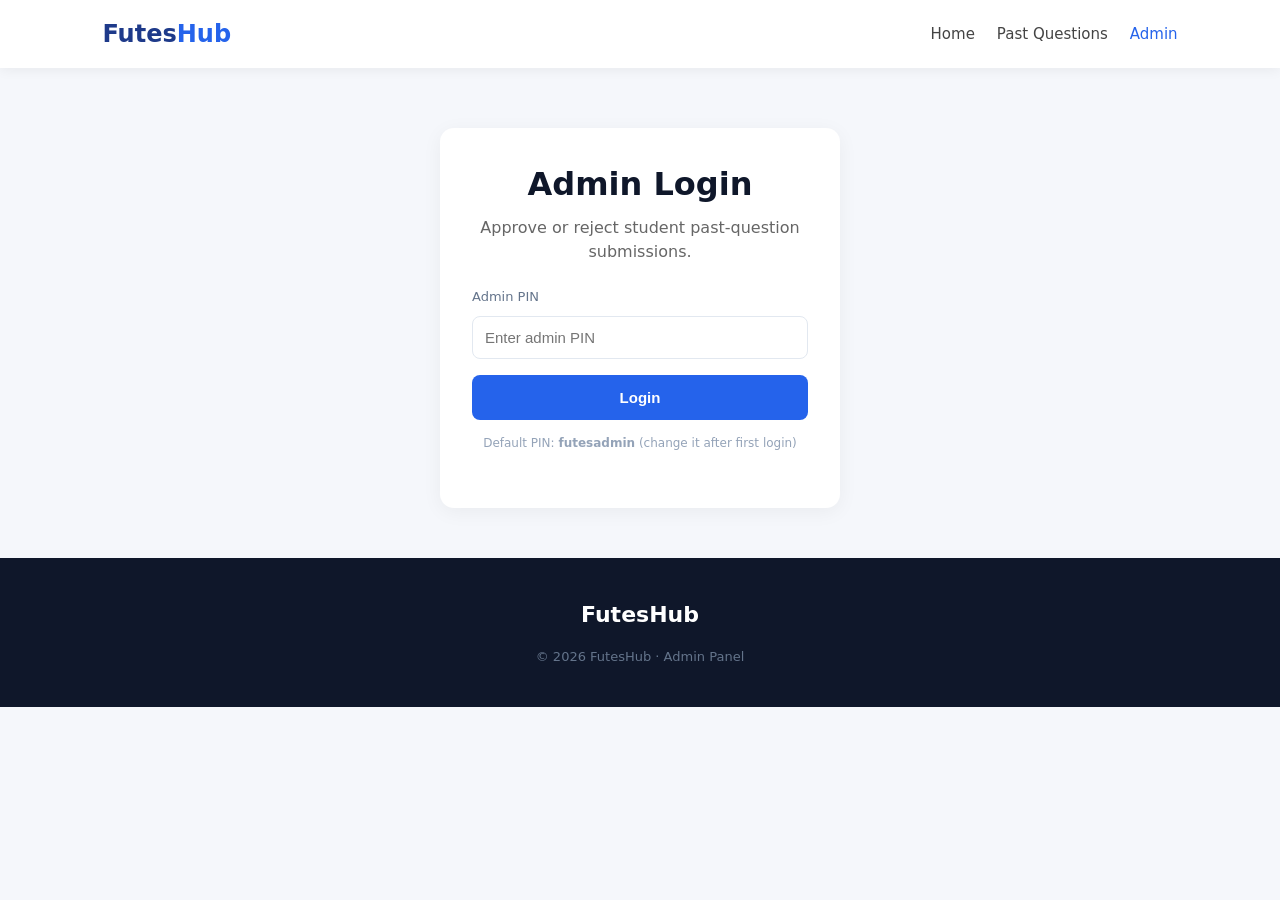
<file: admin.html>
<!DOCTYPE html>
<html lang="en">
<head>
    <meta charset="UTF-8">
    <meta name="viewport" content="width=device-width, initial-scale=1.0">
    <title>Admin · Past Questions | FutesHub</title>
    <link rel="stylesheet" href="style.css">
</head>
<body>

    <nav class="navbar">
        <a href="index.html" class="logo" style="text-decoration:none;">
            Futes<span>Hub</span>
        </a>
        <div class="nav-links">
            <a href="index.html">Home</a>
            <a href="past-questions.html">Past Questions</a>
            <a href="admin.html" class="active">Admin</a>
        </div>
        <button class="login-btn" id="logoutBtn" style="display:none;" onclick="adminLogout()">Logout</button>
    </nav>

    <!-- Login gate -->
    <div class="container" id="adminLogin" style="max-width:400px;margin-top:60px;">
        <h1 style="text-align:center;">Admin Login</h1>
        <p style="text-align:center;color:#666;margin-bottom:20px;">
            Approve or reject student past-question submissions.
        </p>
        <label style="font-size:13px;color:#64748b;">Admin PIN</label>
        <input type="password" id="adminPin" placeholder="Enter admin PIN" style="width:100%;padding:12px;margin:8px 0 16px;border:1px solid #e2e8f0;border-radius:8px;font-size:15px;">
        <button class="calculate" onclick="adminLogin()">Login</button>
        <p style="font-size:12px;color:#94a3b8;margin-top:14px;text-align:center;">
            Default PIN: <strong>futesadmin</strong> (change it after first login)
        </p>
    </div>

    <!-- Admin panel -->
    <div id="adminPanel" style="display:none;">
        <header class="site-header">
            <h1>Past Questions Admin</h1>
            <p>Review pending uploads · Approve to publish · Reject to discard</p>
        </header>

        <div class="dashboard-container">
            <div class="stats-grid" style="grid-template-columns:repeat(3,1fr);">
                <div class="stat-card">
                    <div class="stat-info">
                        <p class="stat-label">Pending</p>
                        <h2 id="countPending">0</h2>
                    </div>
                </div>
                <div class="stat-card">
                    <div class="stat-info">
                        <p class="stat-label">Approved (user uploads)</p>
                        <h2 id="countApproved">0</h2>
                    </div>
                </div>
                <div class="stat-card">
                    <div class="stat-info">
                        <p class="stat-label">Rejected</p>
                        <h2 id="countRejected">0</h2>
                    </div>
                </div>
            </div>

            <div class="dash-card" style="margin-bottom:20px;">
                <h3>Change Admin PIN</h3>
                <div style="display:flex;gap:10px;flex-wrap:wrap;">
                    <input type="password" id="newPin" placeholder="New PIN" style="flex:1;min-width:140px;padding:10px;border:1px solid #e2e8f0;border-radius:8px;">
                    <button class="calculate" style="width:auto;padding:10px 20px;" onclick="changePin()">Update PIN</button>
                </div>
            </div>

            <div class="dash-card">
                <h3>Pending Submissions</h3>
                <div id="pendingList">
                    <p style="color:#64748b;font-size:14px;">No pending submissions.</p>
                </div>
            </div>

            <div class="dash-card" style="margin-top:18px;">
                <h3>Recently Approved (user uploads)</h3>
                <div id="approvedList">
                    <p style="color:#64748b;font-size:14px;">None yet.</p>
                </div>
            </div>
        </div>
    </div>

    <!-- Preview modal -->
    <div class="modal-overlay" id="previewModal">
        <div class="modal" style="max-width:640px;">
            <h2>Submission Details</h2>
            <div id="previewBody"></div>
            <div class="modal-actions">
                <button type="button" class="reset" onclick="closePreview()">Close</button>
            </div>
        </div>
    </div>

    <footer>
        <h3>FutesHub</h3>
        <p class="copyright">© 2026 FutesHub · Admin Panel</p>
    </footer>

    <script src="admin.js"></script>
</body>
</html>
</file>
<file: style.css>
* {
    margin: 0;
    padding: 0;
    box-sizing: border-box;
}

body {
    font-family: "Segoe UI", system-ui, -apple-system, Arial, sans-serif;
    background: #f5f7fb;
    color: #222;
    line-height: 1.5;
}

a {
    color: inherit;
}

/* ========== Navigation ========== */

.navbar {
    display: flex;
    justify-content: space-between;
    align-items: center;
    padding: 16px 8%;
    background: white;
    position: sticky;
    top: 0;
    z-index: 100;
    box-shadow: 0 2px 12px rgba(0, 0, 0, 0.06);
}

.logo {
    font-size: 24px;
    font-weight: 700;
    color: #1e3a8a;
}

.logo span {
    color: #2563eb;
}

.nav-links {
    display: flex;
    gap: 22px;
    align-items: center;
}

.nav-links a {
    text-decoration: none;
    color: #444;
    font-weight: 500;
    font-size: 15px;
    transition: color 0.2s;
}

.nav-links a:hover,
.nav-links a.active {
    color: #2563eb;
}

.nav-user {
    display: flex;
    align-items: center;
    gap: 12px;
}

.nav-user span {
    font-weight: 500;
    color: #333;
    font-size: 14px;
}

.login-btn {
    background: #2563eb;
    color: white;
    border: none;
    padding: 10px 20px;
    border-radius: 8px;
    cursor: pointer;
    font-size: 14px;
    font-weight: 500;
    transition: background 0.2s;
}

.login-btn:hover {
    background: #1d4ed8;
}

/* ========== Hero ========== */

.hero {
    min-height: 560px;
    display: flex;
    align-items: center;
    padding: 80px 10%;
    text-align: center;
    justify-content: center;
    background: linear-gradient(135deg, #eff6ff 0%, #dbeafe 50%, #e0e7ff 100%);
}

.hero-content {
    max-width: 780px;
}

.hero h1 {
    font-size: 52px;
    margin-bottom: 18px;
    line-height: 1.15;
    color: #0f172a;
}

.hero h1 span {
    color: #2563eb;
}

.hero p {
    font-size: 18px;
    line-height: 1.7;
    color: #555;
    margin-bottom: 28px;
}

.hero-buttons {
    display: flex;
    justify-content: center;
    gap: 14px;
    flex-wrap: wrap;
}

.primary-btn,
.secondary-btn {
    display: inline-block;
    padding: 14px 28px;
    border-radius: 10px;
    font-size: 16px;
    cursor: pointer;
    border: none;
    font-weight: 600;
    transition: transform 0.15s, box-shadow 0.15s;
}

.primary-btn {
    background: #2563eb;
    color: white;
}

.primary-btn:hover {
    background: #1d4ed8;
    transform: translateY(-2px);
    box-shadow: 0 6px 16px rgba(37, 99, 235, 0.3);
}

.secondary-btn {
    background: white;
    color: #2563eb;
    border: 1.5px solid #2563eb;
}

.secondary-btn:hover {
    background: #eff6ff;
    transform: translateY(-2px);
}

/* ========== Features ========== */

.features {
    padding: 80px 8%;
}

.section-title {
    text-align: center;
    margin-bottom: 48px;
}

.section-title h2 {
    font-size: 36px;
    margin-bottom: 12px;
    color: #0f172a;
}

.section-title p {
    color: #666;
    font-size: 17px;
}

.feature-grid {
    display: grid;
    grid-template-columns: repeat(auto-fill, minmax(260px, 1fr));
    gap: 22px;
}

.feature-card {
    background: white;
    padding: 26px;
    border-radius: 14px;
    box-shadow: 0 4px 18px rgba(0, 0, 0, 0.05);
    transition: transform 0.25s, box-shadow 0.25s;
    text-decoration: none;
    color: inherit;
    display: block;
    border: 1px solid #f1f5f9;
}

.feature-card:hover {
    transform: translateY(-6px);
    box-shadow: 0 12px 28px rgba(37, 99, 235, 0.12);
    border-color: #dbeafe;
}

.feature-card h3 {
    margin-bottom: 10px;
    font-size: 18px;
    color: #1e293b;
}

.feature-card p {
    color: #64748b;
    font-size: 14px;
    line-height: 1.6;
}

/* ========== About ========== */

.about {
    text-align: center;
    padding: 70px 10%;
    background: #eaf1ff;
}

.about h2 {
    font-size: 34px;
    margin-bottom: 18px;
    color: #0f172a;
}

.about p {
    max-width: 700px;
    margin: auto;
    color: #555;
    line-height: 1.75;
    font-size: 16px;
}

/* ========== Footer ========== */

footer {
    background: #0f172a;
    color: white;
    text-align: center;
    padding: 40px 20px;
}

footer h3 {
    font-size: 22px;
    margin-bottom: 8px;
}

footer p {
    color: #94a3b8;
}

.footer-links {
    display: flex;
    justify-content: center;
    gap: 20px;
    margin: 18px 0 10px;
    flex-wrap: wrap;
}

.footer-links a {
    color: #cbd5e1;
    text-decoration: none;
    font-size: 14px;
}

.footer-links a:hover {
    color: #60a5fa;
}

.copyright {
    margin-top: 16px;
    font-size: 13px;
    color: #64748b !important;
}

/* ========== Site Header (subpages) ========== */

.site-header {
    text-align: center;
    padding: 32px 20px;
    margin-bottom: 10px;
    background: linear-gradient(135deg, #eff6ff, #dbeafe);
}

.site-header h1 {
    margin: 0;
    font-size: 30px;
    color: #1e3a8a;
    display: flex;
    align-items: center;
    justify-content: center;
    gap: 10px;
    flex-wrap: wrap;
}

.site-header p {
    margin-top: 8px;
    font-size: 15px;
    color: #555;
}

.back-home {
    display: inline-block;
    margin-bottom: 12px;
    color: #2563eb;
    text-decoration: none;
    font-weight: 500;
    font-size: 14px;
}

.back-home:hover {
    text-decoration: underline;
}

/* ========== Container / Forms ========== */

.container {
    max-width: 920px;
    margin: 0 auto 50px;
    background: white;
    padding: 32px;
    border-radius: 14px;
    box-shadow: 0 4px 20px rgba(0, 0, 0, 0.05);
}

.container > h1 {
    text-align: center;
    color: #0f172a;
}

.container > p {
    text-align: center;
    margin: 8px 0 24px;
    color: #666;
}

.student-info {
    display: grid;
    grid-template-columns: 1fr 1fr;
    gap: 12px;
    margin-bottom: 24px;
}

.student-info input,
.student-info select {
    padding: 12px 14px;
    border: 1px solid #e2e8f0;
    border-radius: 8px;
    font-size: 15px;
    width: 100%;
    background: #f8fafc;
    transition: border-color 0.2s;
}

.student-info input:focus,
.student-info select:focus {
    outline: none;
    border-color: #2563eb;
    background: white;
}

.student-info label {
    font-size: 13px;
    color: #64748b;
    align-self: center;
    font-weight: 500;
}

.course-input {
    display: flex;
    gap: 10px;
    margin-bottom: 24px;
}

.course-input input {
    padding: 12px;
    border: 1px solid #e2e8f0;
    border-radius: 8px;
    width: 100%;
    background: #f8fafc;
}

.course-input button,
.button-container button,
table button {
    padding: 12px 18px;
    border: none;
    border-radius: 8px;
    cursor: pointer;
    background: #2563eb;
    color: white;
    font-size: 14px;
    font-weight: 500;
    white-space: nowrap;
}

.course-input button:hover,
.calculate:hover {
    background: #1d4ed8;
}

table {
    width: 100%;
    border-collapse: collapse;
    margin-bottom: 20px;
}

th, td {
    padding: 12px;
    border-bottom: 1px solid #e2e8f0;
    text-align: center;
    font-size: 14px;
}

th {
    background: #f1f5f9;
    color: #475569;
    font-weight: 600;
}

.button-container {
    display: flex;
    flex-direction: column;
    gap: 10px;
    margin-top: 16px;
}

.calculate {
    width: 100%;
    background: #2563eb;
    color: white;
    padding: 14px;
    font-size: 15px;
    border: none;
    border-radius: 8px;
    cursor: pointer;
    font-weight: 600;
}

.reset {
    width: 100%;
    background: #64748b;
    color: white;
    padding: 14px;
    font-size: 15px;
    border: none;
    border-radius: 8px;
    cursor: pointer;
}

.reset:hover {
    background: #475569;
}

.result {
    margin-top: 24px;
    padding: 28px;
    text-align: center;
    background: #f8fafc;
    border-radius: 14px;
    border: 1px solid #e2e8f0;
}

.result h2 {
    margin-bottom: 4px;
    color: #64748b;
    font-size: 14px;
    text-transform: uppercase;
    letter-spacing: 0.05em;
}

.result h1 {
    font-size: 48px;
    margin: 8px 0;
    color: #2563eb;
}

.student-result {
    text-align: left;
    margin-bottom: 20px;
}

.student-result p {
    margin: 6px 0;
    font-size: 14px;
}

.cgpa-summary {
    margin-top: 18px;
    text-align: left;
}

.cgpa-summary p {
    margin: 8px 0;
    font-size: 15px;
}

#cgpa {
    font-size: 18px;
    font-weight: 700;
    color: #1e3a8a;
}

/* ========== Icons ========== */

.icon {
    width: 32px;
    height: 32px;
}

.feature-icon {
    display: flex;
    align-items: center;
    margin-bottom: 12px;
}

.feature-icon .icon {
    width: 34px;
    height: 34px;
    filter: invert(32%) sepia(98%) saturate(1500%) hue-rotate(210deg) brightness(95%) contrast(95%);
}

.header-icon {
    width: 34px;
    height: 34px;
    vertical-align: middle;
    filter: invert(22%) sepia(40%) saturate(2000%) hue-rotate(210deg) brightness(90%) contrast(95%);
}

.meta-icon {
    width: 14px;
    height: 14px;
    vertical-align: middle;
    margin-right: 4px;
    filter: invert(40%) sepia(10%) saturate(500%) hue-rotate(180deg) brightness(90%) contrast(90%);
}

/* ========== Past Questions ========== */

.questions-grid {
    display: grid;
    grid-template-columns: repeat(auto-fill, minmax(270px, 1fr));
    gap: 18px;
}

.question-card {
    background: #f8fafc;
    border: 1px solid #e2e8f0;
    border-radius: 12px;
    padding: 18px;
    transition: 0.25s;
}

.question-card:hover {
    transform: translateY(-4px);
    box-shadow: 0 8px 20px rgba(0, 0, 0, 0.08);
}

.question-header {
    display: flex;
    justify-content: space-between;
    align-items: center;
    margin-bottom: 6px;
}

.question-header h3 {
    font-size: 17px;
    color: #1e3a8a;
    margin: 0;
}

.level-badge {
    background: #2563eb;
    color: white;
    font-size: 11px;
    padding: 3px 10px;
    border-radius: 20px;
    font-weight: 600;
}

.course-title {
    color: #555;
    font-size: 13px;
    margin-bottom: 10px;
}

.question-meta {
    display: flex;
    flex-direction: column;
    gap: 3px;
    font-size: 12px;
    color: #666;
    margin-bottom: 14px;
}

.view-btn {
    width: 100%;
    padding: 10px;
    background: #2563eb;
    color: white;
    border: none;
    border-radius: 6px;
    cursor: pointer;
    font-size: 13px;
    font-weight: 500;
}

.view-btn:hover {
    background: #1d4ed8;
}

.no-results {
    grid-column: 1 / -1;
    text-align: center;
    padding: 40px 20px;
    color: #666;
}

/* ========== Dashboard ========== */

.dashboard-header {
    display: flex;
    justify-content: space-between;
    align-items: center;
    padding: 28px 8%;
    background: linear-gradient(135deg, #eff6ff, #dbeafe);
    flex-wrap: wrap;
    gap: 16px;
}

.dashboard-welcome h1 {
    font-size: 28px;
    color: #0f172a;
    margin-bottom: 4px;
}

.dashboard-welcome p {
    color: #64748b;
    font-size: 14px;
}

.dashboard-session {
    display: flex;
    gap: 8px;
}

.badge {
    background: #2563eb;
    color: white;
    padding: 6px 14px;
    border-radius: 20px;
    font-size: 13px;
    font-weight: 600;
}

.badge-outline {
    background: transparent;
    color: #2563eb;
    border: 1.5px solid #2563eb;
}

.dashboard-container {
    max-width: 1100px;
    margin: 0 auto;
    padding: 28px 8% 50px;
}

.stats-grid {
    display: grid;
    grid-template-columns: repeat(4, 1fr);
    gap: 16px;
    margin-bottom: 28px;
}

.stat-card {
    background: white;
    border-radius: 14px;
    padding: 20px;
    display: flex;
    gap: 14px;
    align-items: flex-start;
    box-shadow: 0 4px 16px rgba(0, 0, 0, 0.04);
    border: 1px solid #f1f5f9;
}

.stat-icon {
    width: 44px;
    height: 44px;
    background: #eff6ff;
    border-radius: 10px;
    display: flex;
    align-items: center;
    justify-content: center;
    flex-shrink: 0;
}

.stat-icon .icon {
    width: 22px;
    height: 22px;
    filter: invert(32%) sepia(98%) saturate(1500%) hue-rotate(210deg) brightness(95%) contrast(95%);
}

.stat-label {
    font-size: 12px;
    color: #94a3b8;
    text-transform: uppercase;
    letter-spacing: 0.04em;
    font-weight: 600;
}

.stat-info h2 {
    font-size: 26px;
    color: #0f172a;
    margin: 2px 0;
}

.stat-sub {
    font-size: 12px;
    color: #64748b;
}

.dashboard-grid {
    display: grid;
    grid-template-columns: 1fr 1fr;
    gap: 18px;
}

.dash-card {
    background: white;
    border-radius: 14px;
    padding: 22px;
    box-shadow: 0 4px 16px rgba(0, 0, 0, 0.04);
    border: 1px solid #f1f5f9;
}

.dash-card h3 {
    font-size: 16px;
    color: #0f172a;
    margin-bottom: 16px;
    padding-bottom: 10px;
    border-bottom: 1px solid #f1f5f9;
}

.quick-actions {
    display: flex;
    flex-direction: column;
    gap: 10px;
}

.action-btn {
    display: flex;
    align-items: center;
    gap: 10px;
    padding: 12px 14px;
    background: #f8fafc;
    border: 1px solid #e2e8f0;
    border-radius: 10px;
    text-decoration: none;
    color: #334155;
    font-size: 14px;
    font-weight: 500;
    cursor: pointer;
    transition: background 0.2s, border-color 0.2s;
    width: 100%;
    text-align: left;
}

.action-btn:hover {
    background: #eff6ff;
    border-color: #bfdbfe;
    color: #1e40af;
}

.action-btn .meta-icon {
    width: 18px;
    height: 18px;
    filter: invert(32%) sepia(98%) saturate(1500%) hue-rotate(210deg) brightness(95%) contrast(95%);
}

.profile-card {
    display: flex;
    gap: 16px;
    align-items: flex-start;
}

.avatar {
    width: 56px;
    height: 56px;
    border-radius: 50%;
    background: linear-gradient(135deg, #2563eb, #1e40af);
    color: white;
    display: flex;
    align-items: center;
    justify-content: center;
    font-weight: 700;
    font-size: 18px;
    flex-shrink: 0;
}

.profile-details p {
    margin: 4px 0;
    font-size: 13px;
    color: #475569;
}

.progress-item {
    margin-bottom: 4px;
}

.progress-label {
    display: flex;
    justify-content: space-between;
    font-size: 13px;
    color: #475569;
    margin-bottom: 6px;
}

.progress-bar {
    height: 8px;
    background: #e2e8f0;
    border-radius: 10px;
    overflow: hidden;
}

.progress-fill {
    height: 100%;
    background: linear-gradient(90deg, #2563eb, #60a5fa);
    border-radius: 10px;
    transition: width 0.5s ease;
}

.progress-fill-alt {
    background: linear-gradient(90deg, #059669, #34d399);
}

.progress-note {
    margin-top: 14px;
    font-size: 13px;
    color: #64748b;
}

.announcement-list,
.deadline-list,
.activity-list {
    list-style: none;
}

.announcement-list li,
.activity-list li {
    display: flex;
    gap: 12px;
    padding: 12px 0;
    border-bottom: 1px solid #f1f5f9;
    font-size: 13px;
}

.announcement-list li:last-child,
.activity-list li:last-child {
    border-bottom: none;
}

.ann-date {
    background: #eff6ff;
    color: #2563eb;
    padding: 2px 8px;
    border-radius: 6px;
    font-size: 11px;
    font-weight: 600;
    white-space: nowrap;
    height: fit-content;
}

.announcement-list strong {
    display: block;
    color: #1e293b;
    margin-bottom: 2px;
}

.announcement-list p {
    color: #64748b;
    font-size: 12px;
}

.deadline-list li {
    display: flex;
    gap: 12px;
    padding: 12px 0;
    border-bottom: 1px solid #f1f5f9;
    align-items: flex-start;
}

.deadline-list li:last-child {
    border-bottom: none;
}

.deadline-dot {
    width: 10px;
    height: 10px;
    border-radius: 50%;
    background: #2563eb;
    margin-top: 5px;
    flex-shrink: 0;
}

.deadline-dot.warning {
    background: #f59e0b;
}

.deadline-list strong {
    display: block;
    font-size: 14px;
    color: #1e293b;
}

.deadline-list p {
    font-size: 12px;
    color: #64748b;
}

/* ========== Modal ========== */

.modal-overlay {
    display: none;
    position: fixed;
    inset: 0;
    background: rgba(15, 23, 42, 0.5);
    z-index: 200;
    align-items: center;
    justify-content: center;
    padding: 20px;
}

.modal-overlay.open {
    display: flex;
}

.modal {
    background: white;
    border-radius: 16px;
    padding: 28px;
    width: 100%;
    max-width: 440px;
    max-height: 90vh;
    overflow-y: auto;
    box-shadow: 0 20px 50px rgba(0, 0, 0, 0.2);
}

.modal h2 {
    margin-bottom: 18px;
    color: #0f172a;
    font-size: 20px;
}

.modal label {
    display: block;
    font-size: 13px;
    color: #64748b;
    margin: 12px 0 4px;
    font-weight: 500;
}

.modal input,
.modal select {
    width: 100%;
    padding: 11px 12px;
    border: 1px solid #e2e8f0;
    border-radius: 8px;
    font-size: 14px;
    background: #f8fafc;
}

.modal input:focus,
.modal select:focus {
    outline: none;
    border-color: #2563eb;
}

.modal-actions {
    display: flex;
    gap: 10px;
    margin-top: 22px;
}

.modal-actions button {
    flex: 1;
}

/* ========== Responsive ========== */

@media (max-width: 900px) {
    .stats-grid {
        grid-template-columns: 1fr 1fr;
    }

    .dashboard-grid {
        grid-template-columns: 1fr;
    }
}

@media (max-width: 768px) {
    .nav-links {
        display: none;
    }

    .hero h1 {
        font-size: 34px;
    }

    .hero-buttons {
        flex-direction: column;
        align-items: center;
    }

    .feature-grid {
        grid-template-columns: 1fr;
    }

    .stats-grid {
        grid-template-columns: 1fr;
    }

    .dashboard-header {
        padding: 24px 5%;
    }

    .dashboard-container {
        padding: 20px 5% 40px;
    }
}

@media (max-width: 600px) {
    .course-input {
        flex-direction: column;
    }

    .student-info {
        grid-template-columns: 1fr;
    }

    .container {
        padding: 20px;
        margin: 0 12px 40px;
    }

    .questions-grid {
        grid-template-columns: 1fr;
    }

    .navbar {
        padding: 14px 5%;
    }
}

/* ========== Programmes Page ========== */

.programmes-page {
    max-width: 800px;
}

.programmes-intro {
    text-align: center !important;
    margin-bottom: 28px !important;
    color: #555;
    line-height: 1.7;
}

.faculty-card {
    background: #f8fafc;
    border: 1px solid #e2e8f0;
    border-radius: 12px;
    padding: 22px 24px;
    margin-bottom: 18px;
}

.faculty-header {
    display: flex;
    justify-content: space-between;
    align-items: center;
    margin-bottom: 14px;
    flex-wrap: wrap;
    gap: 8px;
}

.faculty-header h2 {
    font-size: 17px;
    color: #1e3a8a;
    margin: 0;
}

.faculty-count {
    background: #2563eb;
    color: white;
    font-size: 12px;
    padding: 4px 12px;
    border-radius: 20px;
    font-weight: 600;
}

.programme-list {
    margin: 0;
    padding-left: 22px;
    columns: 2;
    column-gap: 24px;
}

.programme-list li {
    padding: 5px 0;
    font-size: 14px;
    color: #334155;
    break-inside: avoid;
}

.programmes-source {
    text-align: center;
    margin-top: 24px;
    font-size: 13px;
    color: #94a3b8;
}

.programmes-source a {
    color: #2563eb;
}

@media (max-width: 600px) {
    .programme-list {
        columns: 1;
    }
}

/* ========== Upload page ========== */

.upload-notice {
    background: #eff6ff;
    border: 1px solid #bfdbfe;
    border-radius: 10px;
    padding: 14px 16px;
    margin-bottom: 24px;
    font-size: 14px;
    color: #1e40af;
    line-height: 1.6;
}

.file-upload-area {
    margin-top: 8px;
}

.file-label {
    display: flex;
    flex-direction: column;
    align-items: center;
    justify-content: center;
    gap: 8px;
    padding: 28px;
    border: 2px dashed #cbd5e1;
    border-radius: 12px;
    background: #f8fafc;
    cursor: pointer;
    transition: border-color 0.2s, background 0.2s;
    text-align: center;
    color: #475569;
    font-size: 14px;
}

.file-label:hover {
    border-color: #2563eb;
    background: #eff6ff;
}

.file-upload-area input[type="file"] {
    display: none;
}

.file-hint {
    font-size: 12px;
    color: #94a3b8;
    margin: 10px 0 8px;
}

.file-upload-area input[type="url"] {
    width: 100%;
    padding: 12px;
    border: 1px solid #e2e8f0;
    border-radius: 8px;
    font-size: 14px;
    background: #f8fafc;
}

.upload-success {
    text-align: center;
    padding: 40px 20px;
    background: #ecfdf5;
    border-radius: 12px;
    border: 1px solid #a7f3d0;
}

.upload-success h3 {
    color: #059669;
    margin-bottom: 10px;
}

.upload-badge {
    display: inline-block;
    background: #ecfdf5;
    color: #059669;
    font-size: 11px;
    font-weight: 600;
    padding: 2px 8px;
    border-radius: 6px;
    margin-bottom: 8px;
}

/* ========== Admin ========== */

.admin-item {
    display: flex;
    justify-content: space-between;
    align-items: flex-start;
    gap: 16px;
    padding: 14px 0;
    border-bottom: 1px solid #f1f5f9;
    flex-wrap: wrap;
}

.admin-item:last-child {
    border-bottom: none;
}

.admin-item-main {
    flex: 1;
    min-width: 200px;
}

.admin-item-main strong {
    color: #1e3a8a;
    font-size: 15px;
}

.admin-meta {
    font-size: 12px;
    color: #64748b;
    margin-top: 4px;
}

.admin-actions {
    display: flex;
    gap: 8px;
    flex-shrink: 0;
}

.btn-view,
.btn-approve,
.btn-reject {
    padding: 8px 14px;
    border: none;
    border-radius: 6px;
    cursor: pointer;
    font-size: 13px;
    font-weight: 600;
    color: white;
}

.btn-view {
    background: #64748b;
}

.btn-approve {
    background: #059669;
}

.btn-reject {
    background: #dc2626;
}

.btn-view:hover { background: #475569; }
.btn-approve:hover { background: #047857; }
.btn-reject:hover { background: #b91c1c; }
</file>
